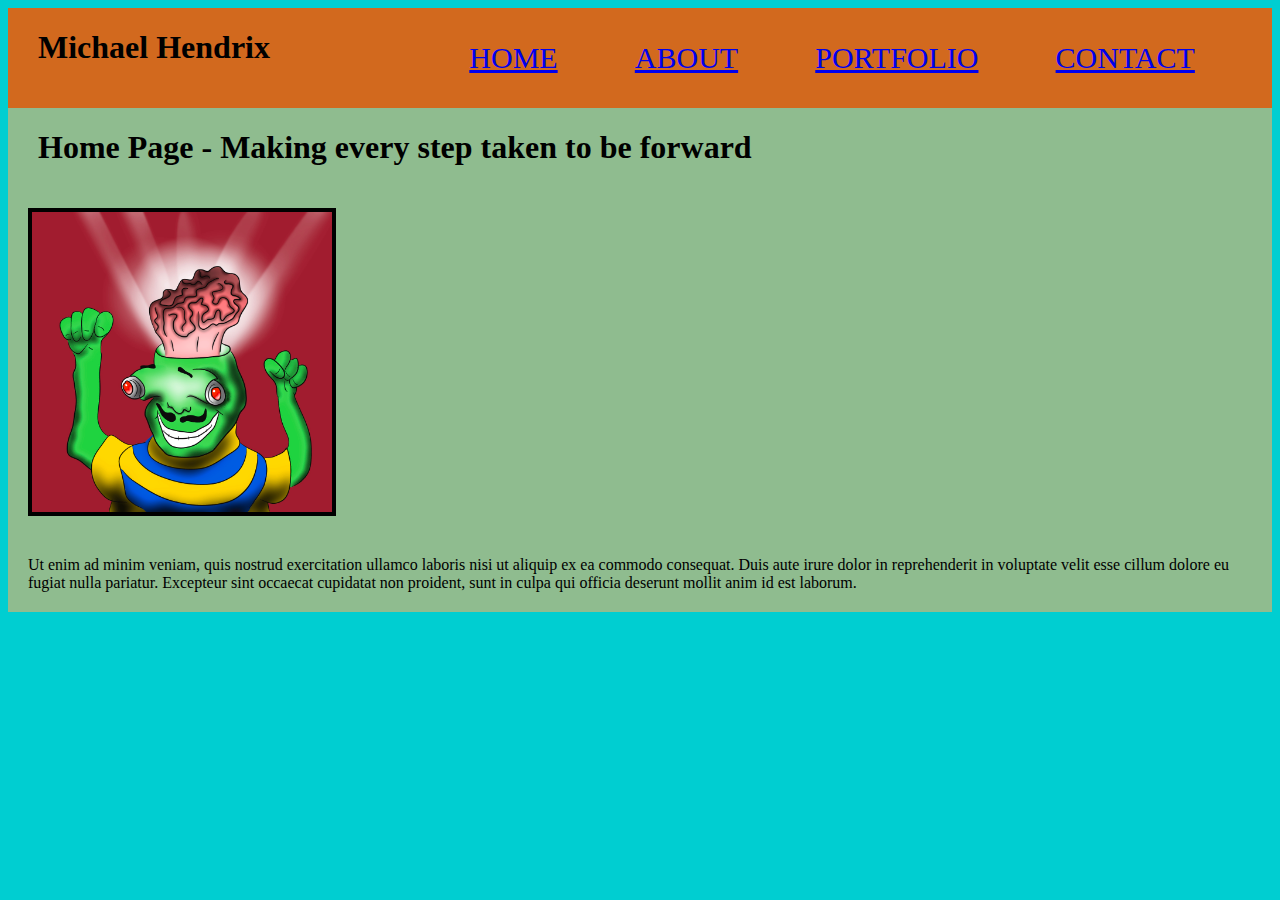
<file: index.html>
<html>
    <head>
        <title>Personal Website</title>
        <link rel="stylesheet" href="./styles.css" />
        <meta name="viewport" content="width=device-width, initial-scale=1" />
    </head>
    <body>
        <header>
            <h1>Michael Hendrix</h1>
            <section>
                <a href="./index.html">HOME</a>
                <a href="./about.html">ABOUT</a>
                <a href="./portfolio.html">PORTFOLIO</a>
                <a href="./contact.html">CONTACT</a>
            </section>
        </header>
        <main>
            <h1>Home Page - Making every step taken to be forward</h1>
            <img src="./images/IMG_0274.JPG" alt="personal digital drawing of professor Zod an alien" />
            <p>
                Ut enim ad minim veniam, quis nostrud exercitation ullamco laboris nisi ut aliquip ex ea commodo consequat. Duis aute irure dolor in reprehenderit in voluptate velit esse cillum dolore eu fugiat nulla pariatur. Excepteur sint occaecat cupidatat non proident, sunt in culpa qui officia deserunt mollit anim id est laborum. 
            </p>
        </main>

    </body>
</html>
</file>
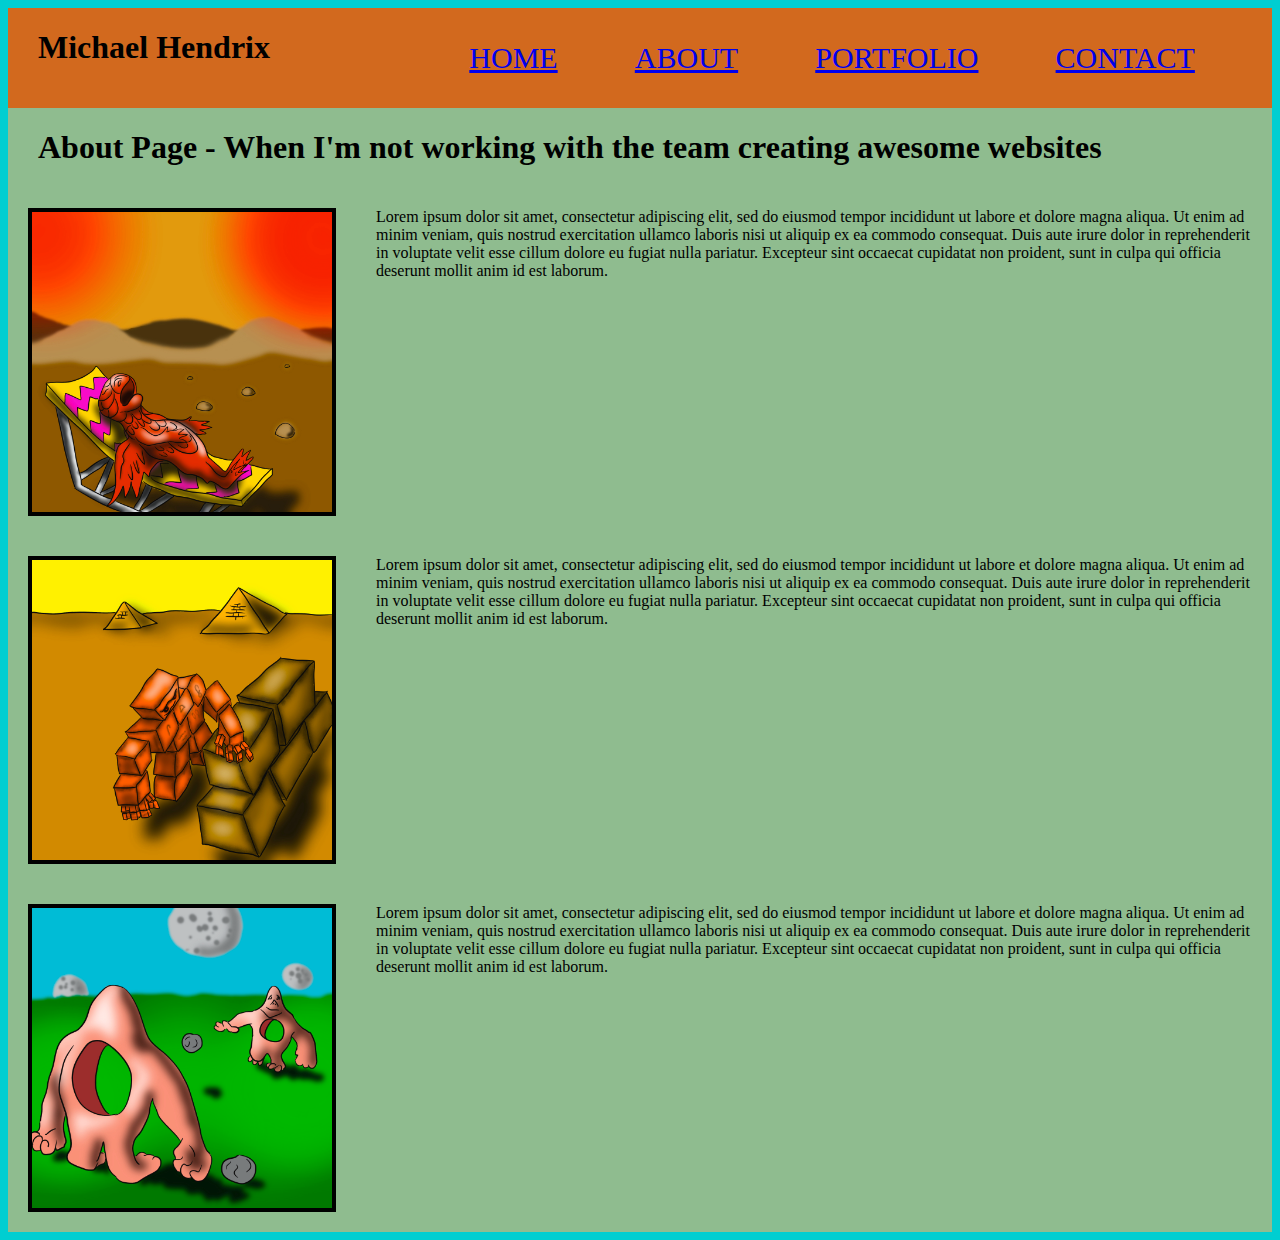
<file: about.html>
<html>
    <head>
        <title>Personal Website</title>
        <link rel="stylesheet" href="./styles.css" />
        <meta name="viewport" content="width=device-width, initial-scale=1" />
    </head>
    <body>
        <header>
            <h1>Michael Hendrix</h1>
            <section>
                <a href="./index.html">HOME</a>
                <a href="./about.html">ABOUT</a>
                <a href="./portfolio.html">PORTFOLIO</a>
                <a href="./contact.html">CONTACT</a>
            </section>
        </header>
        <main>
            <h1>About Page - When I'm not working with the team creating awesome websites</h1>
            <article>
                <img src="./images/IMG_0316.JPG" alt="test image" />
                <p>
                Lorem ipsum dolor sit amet, consectetur adipiscing elit, sed do eiusmod tempor incididunt ut labore et dolore magna aliqua. Ut enim ad minim veniam, quis nostrud exercitation ullamco laboris nisi ut aliquip ex ea commodo consequat. Duis aute irure dolor in reprehenderit in voluptate velit esse cillum dolore eu fugiat nulla pariatur. Excepteur sint occaecat cupidatat non proident, sunt in culpa qui officia deserunt mollit anim id est laborum.
                </p>
            </article>
            <article>
                <img src="./images/IMG_0317.JPG" alt="test image" />
                <p>
                Lorem ipsum dolor sit amet, consectetur adipiscing elit, sed do eiusmod tempor incididunt ut labore et dolore magna aliqua. Ut enim ad minim veniam, quis nostrud exercitation ullamco laboris nisi ut aliquip ex ea commodo consequat. Duis aute irure dolor in reprehenderit in voluptate velit esse cillum dolore eu fugiat nulla pariatur. Excepteur sint occaecat cupidatat non proident, sunt in culpa qui officia deserunt mollit anim id est laborum.
                </p>
            </article>
            <article>
                <img src="./images/IMG_0318.JPG" alt="test image" />
                <p>
                Lorem ipsum dolor sit amet, consectetur adipiscing elit, sed do eiusmod tempor incididunt ut labore et dolore magna aliqua. Ut enim ad minim veniam, quis nostrud exercitation ullamco laboris nisi ut aliquip ex ea commodo consequat. Duis aute irure dolor in reprehenderit in voluptate velit esse cillum dolore eu fugiat nulla pariatur. Excepteur sint occaecat cupidatat non proident, sunt in culpa qui officia deserunt mollit anim id est laborum.
                </p>
            </article>
        </main>
    </body>
</html>
</file>
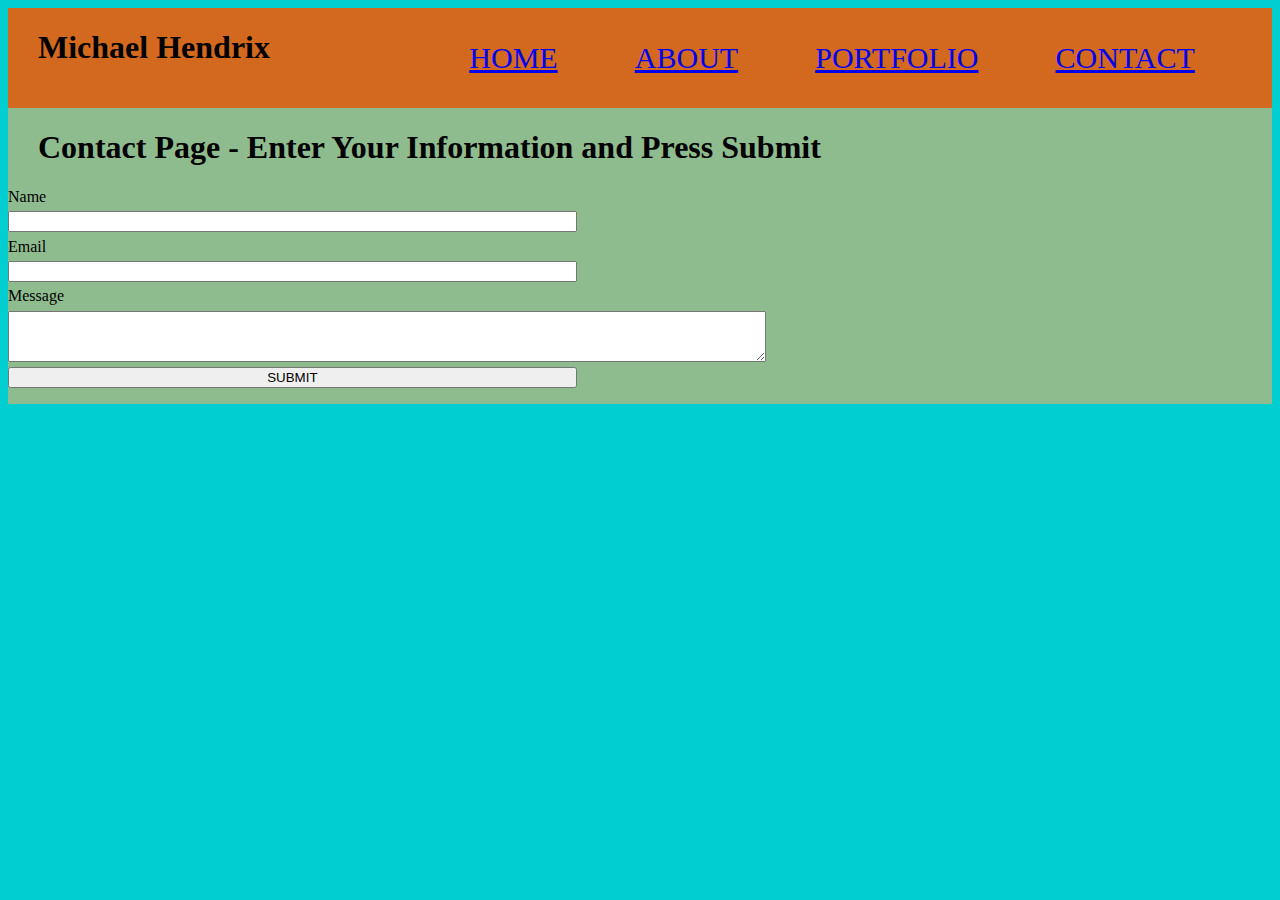
<file: contact.html>
<html>
    <head>
        <title>Personal Website</title>
        <link rel="stylesheet" href="./styles.css" />
        <meta name="viewport" content="width=device-width, initial-scale=1" />
    </head>
    <body>
        <header>
            <h1>Michael Hendrix</h1>
            <section>
                <a href="./index.html">HOME</a>
                <a href="./about.html">ABOUT</a>
                <a href="./portfolio.html">PORTFOLIO</a>
                <a href="./contact.html">CONTACT</a>
            </section>
        </header>
        <main>
            <h1>Contact Page - Enter Your Information and Press Submit</h1>
            <form id="contact-info" action="./thanks.html">
                <label for="full-name">Name</label>
                <input type="text" id="full-name" name="full-name"/>
                <label for="email">Email</label>
                <input type="email" id="email" name="email"/>
                <label for="message">Message</label>
                <textarea rows="3" cols="30" name="message" form="contact-info"></textarea>    
                <input type="submit" value="SUBMIT"/>
            </form>

        </main>

    </body>
</html>
</file>
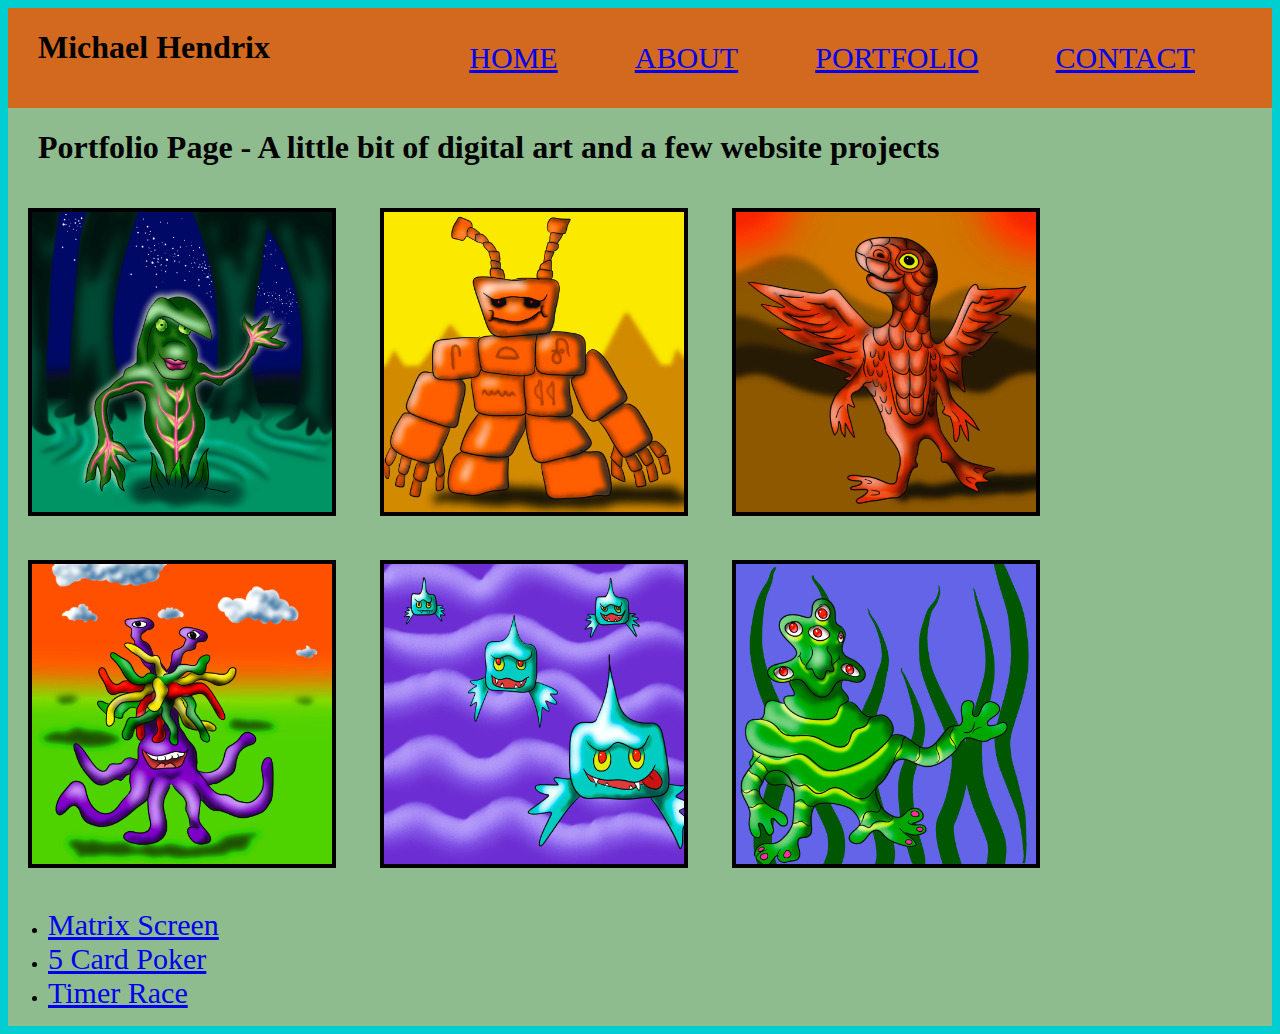
<file: portfolio.html>
<html>
    <head>
        <title>Personal Website</title>
        <link rel="stylesheet" href="./styles.css" />
        <meta name="viewport" content="width=device-width, initial-scale=1" />
    </head>
    <body>
        <header>
            <h1>Michael Hendrix</h1>
            <section>
                <a href="./index.html">HOME</a>
                <a href="./about.html">ABOUT</a>
                <a href="./portfolio.html">PORTFOLIO</a>
                <a href="./contact.html">CONTACT</a>
            </section>
        </header>
        <main>
            <h1>Portfolio Page - A little bit of digital art and a few website projects</h1>
            <div>
                <img src="./images/IMG_0315.JPG" alt="alien digital drawing"/>
                <img src="./images/IMG_0319.JPG" alt="alien digital drawing"/>
                <img src="./images/IMG_0323.JPG" alt="alien digital drawing"/>
                <img src="./images/IMG_0325.JPG" alt="alien digital drawing"/>
                <img src="./images/IMG_0326.JPG" alt="alien digital drawing"/>
                <img src="./images/IMG_0328.JPG" alt="alien digital drawing"/>
            </div>
            <ul>
                <li><a href="./websites/matrixScreen.html" target="_blank">Matrix Screen</a></li>
                <li><a href="./websites/card-match.html" target="_blank">5 Card Poker</a></li>
                <li><a href="./websites/timerRace.html" target="_blank">Timer Race</a></li>
            </ul>
        </main>
    </body>
</html>
</file>
<file: styles.css>
html {
    background-color: darkturquoise;
}

header {
    display: flex;
    flex-direction: row;
    justify-content: space-between;
    background-color: chocolate;
    height: 100px;
}
main {
    display: flex;
    flex-direction: column;
    background-color: darkseagreen;
    height: max-content;
}
section {
    display: flex;
    justify-content: space-evenly;
    align-items: center;
    width: calc(70% - 5px);
}
h1 {
    margin-left: 30px;
}
img {
    border: 4px black solid;
    height: 300px;
    width: 300px;
    margin: 20px;
}
img:hover {
    border: 4px yellow solid;
    box-shadow: 5px 10px 10px yellow;
}
a {
    font-size: 30px;
}
a:hover {
    background-color: gold;
}
article {
    display: flex;
    flex-direction: row;
}
p {
    margin: 20px;
}
textarea {
    width: 60%;
}
form {
    display: flex;
    flex-direction: column;
    justify-content: space-between;
    height: 200px;

}
input {
    width: 45%;
}

@media screen and (max-width:950px) {
    section {
       flex-direction: column;
       align-items: center;
    }
    section > a {
        font-size: 15px;
    }
    article {
        flex-direction: column;
    }
}
</file>
